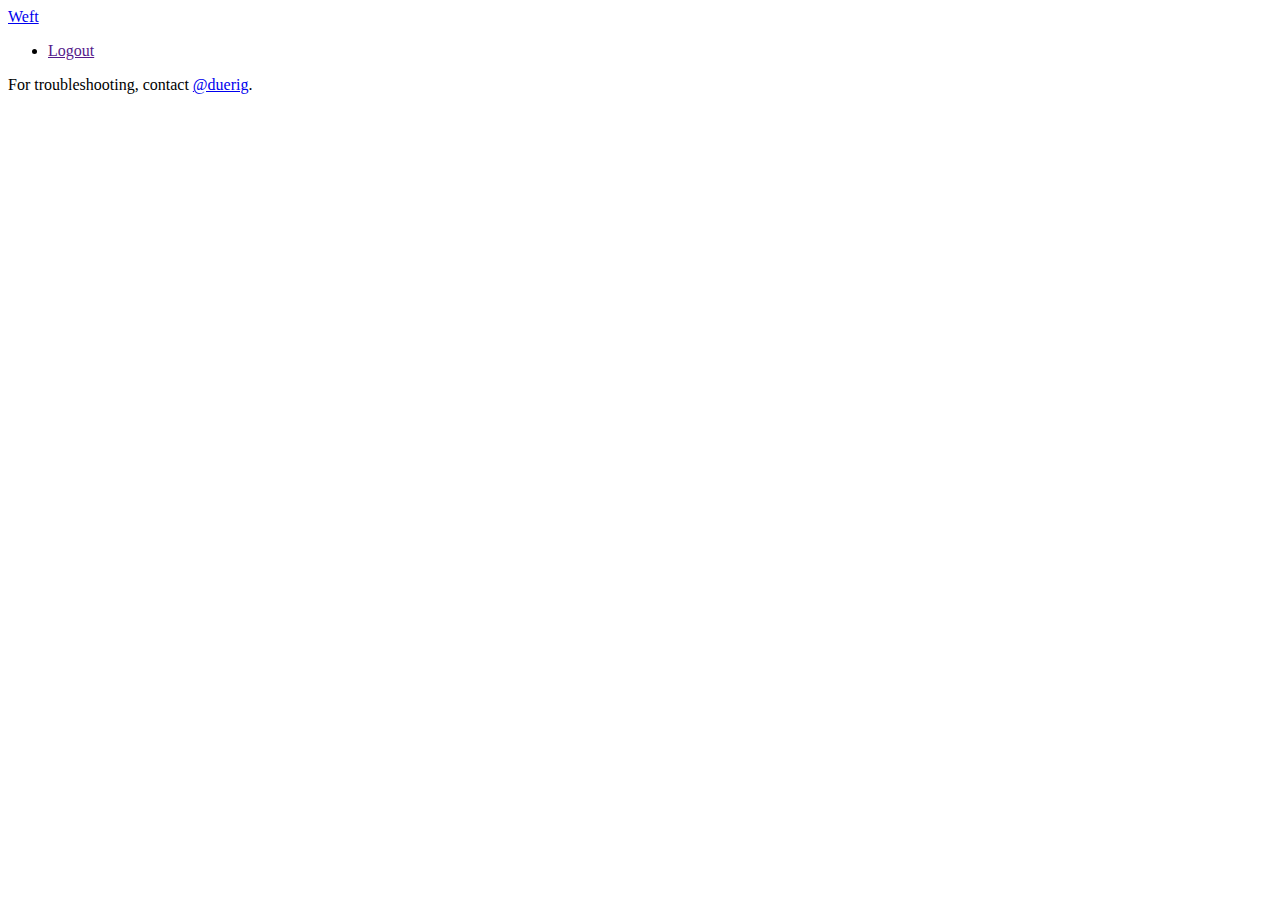
<file: client/src/index.html>
<!DOCTYPE html>
<html lang="en">
<head>
  <meta charset="utf-8">
  <title>Weft for app.net</title>

  <link rel="shortcut icon" href="favicon.ico"/>
  <link rel="stylesheet" style="text/css"
        href="http://lib-storage.s3-website-us-east-1.amazonaws.com/bootstrap/css/bootstrap.min.css">
  <link rel="stylesheet" style="text/css"
        href="http://lib-storage.s3-website-us-east-1.amazonaws.com/bootstrap/css/bootstrap-responsive.min.css">
  <link rel="stylesheet" style="text/css" href="weft.css">

  <script data-main="js/weft" src="http://lib-storage.s3-website-us-east-1.amazonaws.com/require-jquery.js"></script>
</head>
<body>
  <div class="container">
    <div class="navbar">
      <div class="navbar-inner">
        <a class="brand" href="index.html">Weft</a>
<!--
        <ul class="nav">
          <li><a href="" id="create-blog-button">Create Blog</a></li>
        </ul>
-->
        <ul class="nav pull-right">
          <li><a href="" id="logout-button">Logout</a></li>
        </ul>
      </div>
    </div>

    <div id="main-content"></div>
<!--
    <div class="row">
      <div id="main-content" class="offset3 span6"></div>
    </div>
-->
    <div class="well well-small">
      <p>For troubleshooting, contact <a href="http://alpha.app.net/duerig">@duerig</a>.</p>
    </div>
  </div>
</body>
</html>
</file>
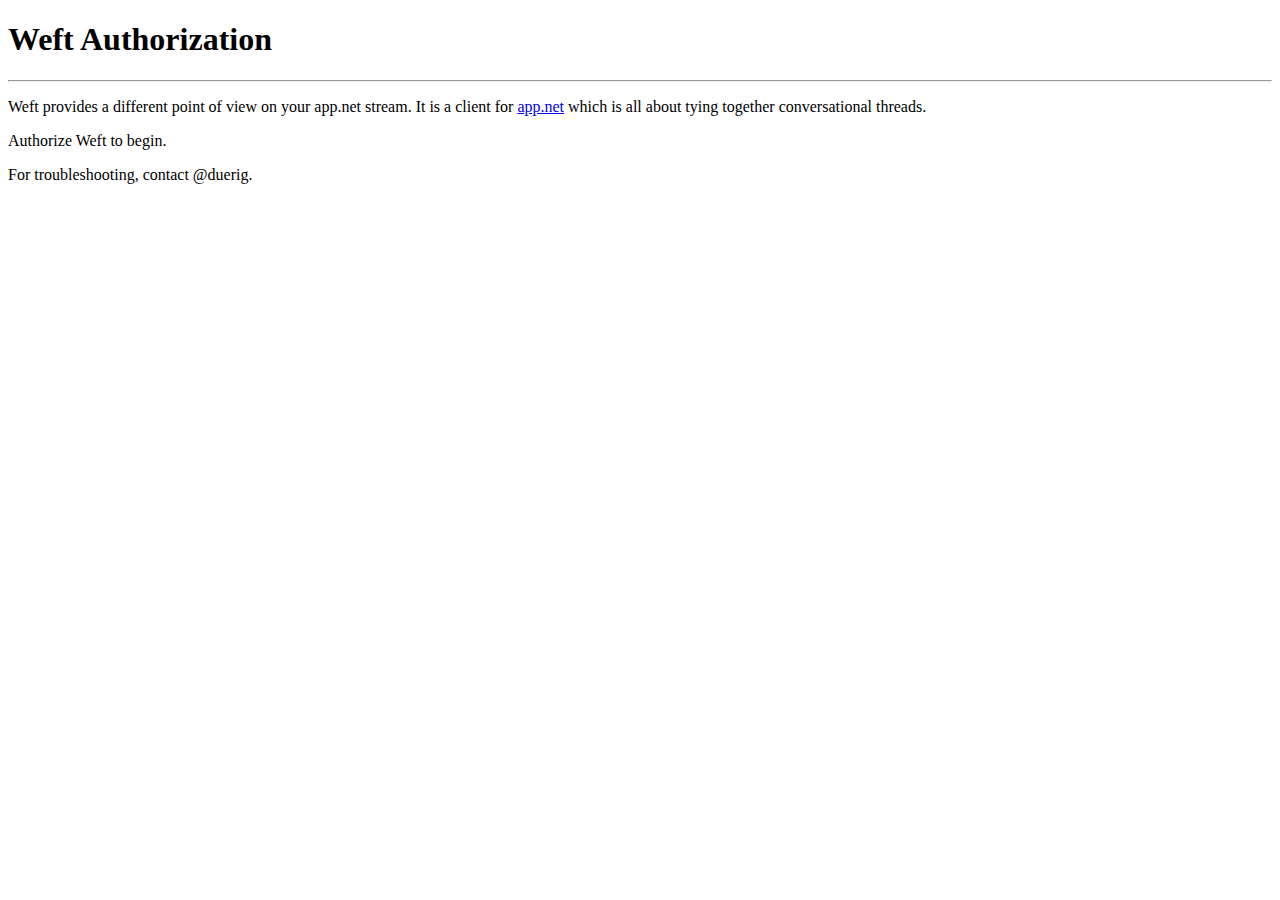
<file: client/src/auth.html>
<!DOCTYPE html>
<html lang="en">
<head>
  <meta charset="utf-8">
  <title>Weft for app.net</title>
  <script src="http://lib-storage.s3-website-us-east-1.amazonaws.com/jquery-1.8.2.min.js"></script>
  <script src="http://lib-storage.s3-website-us-east-1.amazonaws.com/jquery.cookie.js"></script>
  <link rel="stylesheet" style="text/css"
        href="http://lib-storage.s3-website-us-east-1.amazonaws.com/bootstrap/css/bootstrap.min.css">
  <link rel="stylesheet" style="text/css"
        href="http://lib-storage.s3-website-us-east-1.amazonaws.com/bootstrap/css/bootstrap-responsive.min.css">
  <script src="http://lib-storage.s3-website-us-east-1.amazonaws.com/bootstrap/js/bootstrap.min.js"></script>
  <script>
var clientId = "A989kdy4auUhD4xsxUVrNkvC7HehMA6T";

function getHashParams() {
  var hashParams = {};
  var e,
  a = /\+/g,  // Regex for replacing addition symbol with a space
  r = /([^&;=]+)=?([^&;]*)/g,
  d = function (s) { return decodeURIComponent(s.replace(a, " ")); },
  q = window.location.hash.substring(1);

  while (e = r.exec(q))
    hashParams[d(e[1])] = d(e[2]);

  return hashParams;
}

    function initialize() {
      $('#authorize-button').attr('href',"https://alpha.app.net/oauth/authenticate?client_id="+clientId+"&response_type=token&redirect_uri="+window.location.href+"&scope=write_post%20stream");

      var hashParams = getHashParams();
      var accessToken = hashParams['access_token'];
      if (accessToken != null) {
        // We have just authorized, redirect to previous URL
        var prevUrl = $.cookie("weftPrevUrl");
        if (prevUrl == null) {
          prevUrl = "index.html";
        }
        localStorage['weftToken'] = accessToken;
        $.removeCookie("weftPrevUrl", '/');
        window.location = prevUrl;
//        window.location.reload(true);
      }
    }

    $(document).ready(initialize);
  </script>
</head>
<body>
  <div class="container">
    <div id="main" class="hero-unit">
      <h1>Weft Authorization</h1>
      <hr>
      <p>Weft provides a different point of view on your app.net stream. It is a client for <a href="http://app.net" target="_blank">app.net</a> which is all about tying together conversational threads.</p>
      <p><a id="authorize-button" class="btn btn-primary btn-large">Authorize Weft</a> to begin.</p>
      <p>For troubleshooting, contact @duerig.</p>
    </div>
  </div>
</body>
</html>
</file>
<file: client/src/weft.css>
.post-wrapper, .parent-wrapper, .child-wrapper {
  height: 100px;
  border: 2px solid #cccccc;
  border-radius: 5px;
  margin-top: 10px;
  margin-bottom: 10px;
/*  margin: 10px; */
/*  padding: 5px;*/
}

.small-post {
  font-size: 80%;
/*  margin-left: 40px; */
/*  margin-right: 40px; */
  overflow: hidden;
}

.center-post {
  background-color: #f5f5f5;
}

.big-post {
  height: 150px;
}

.no-border {
  border: none;
}
</file>
